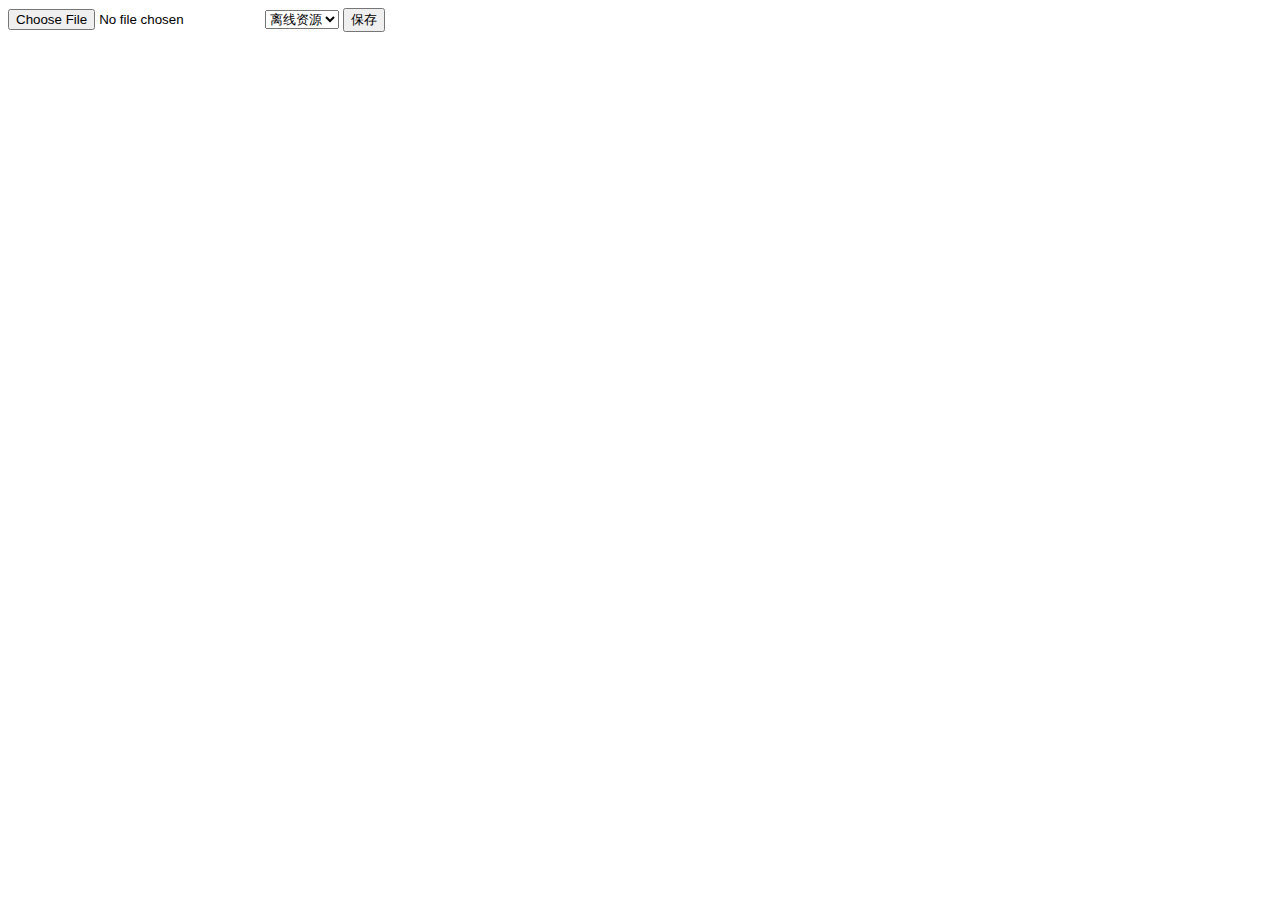
<file: target/classes/templates/ImageUpload.html>
<!DOCTYPE html>
<html>
<head>
<meta charset="UTF-8">
<title>Insert title here</title>
</head>
<body>
	<form action="image/upload" method="post" enctype="multipart/form-data">
	     <input type="file" name="picture" value="选择图片"/>
	     <select id="type" name="type">
	     	<option value="download">离线资源</option>
	     	<option value="bilibili">在线资源</option>
	     </select>
	     <input id="submit_form" type="submit" class="btn btn-success save" value="保存"/>
	</form>

</body>
</html>
</file>
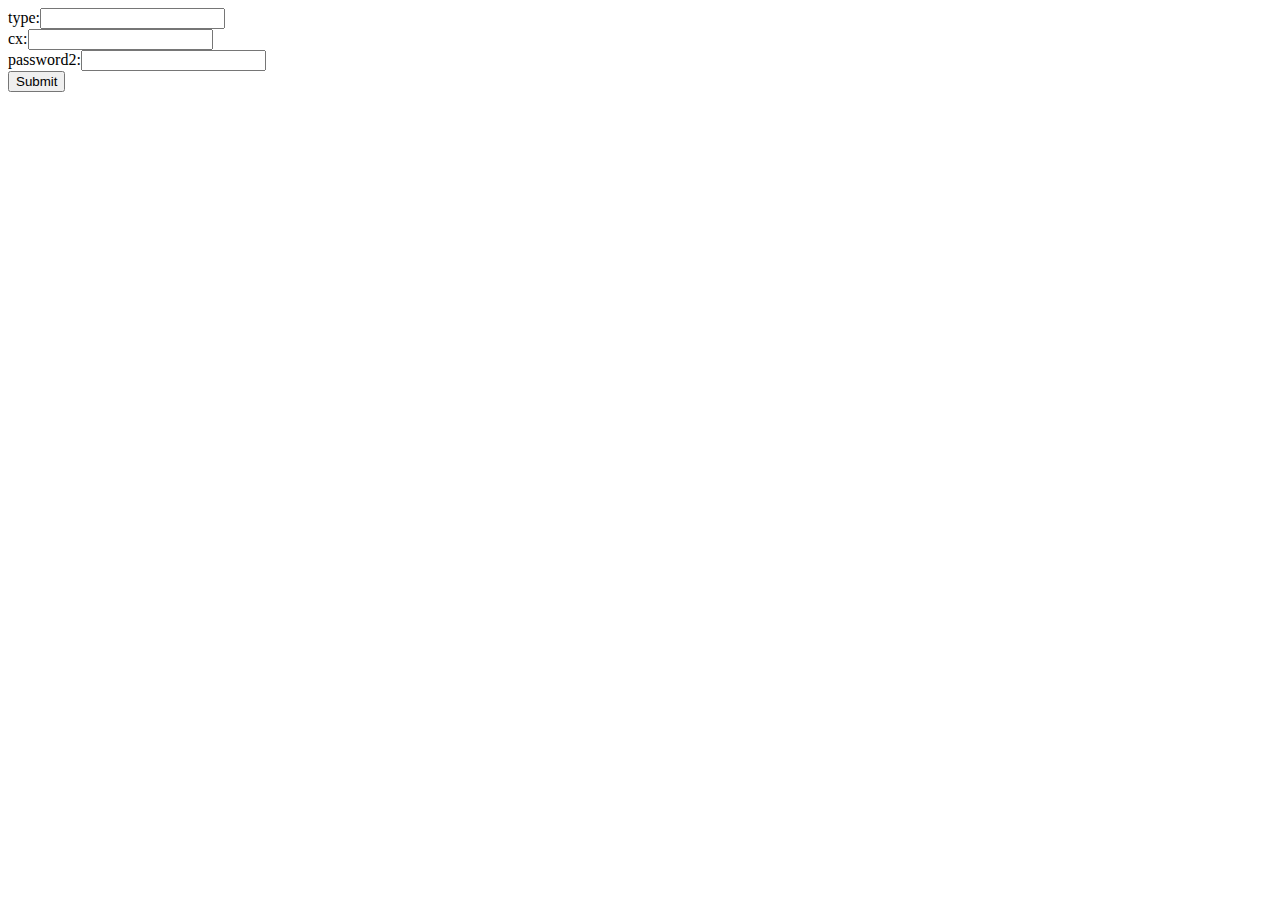
<file: target/classes/templates/updateType.html>
<!DOCTYPE html>
<html>
<head>
<meta charset="UTF-8">
<title>更新搜索核心与Token令牌</title>
</head>
<body>

	<form action="http://localhost:8088/cx/update" method="post">
		<label>type:</label><input type="text" id="type" name="type"><br/>
		<label>cx:</label><input type="text" id="cx" name="cx"><br/>
		<label>password2:</label><input type="password" id="password2" name="password2"><br/>
		<input type="submit">
	</form>
</body>
</html>
</file>
